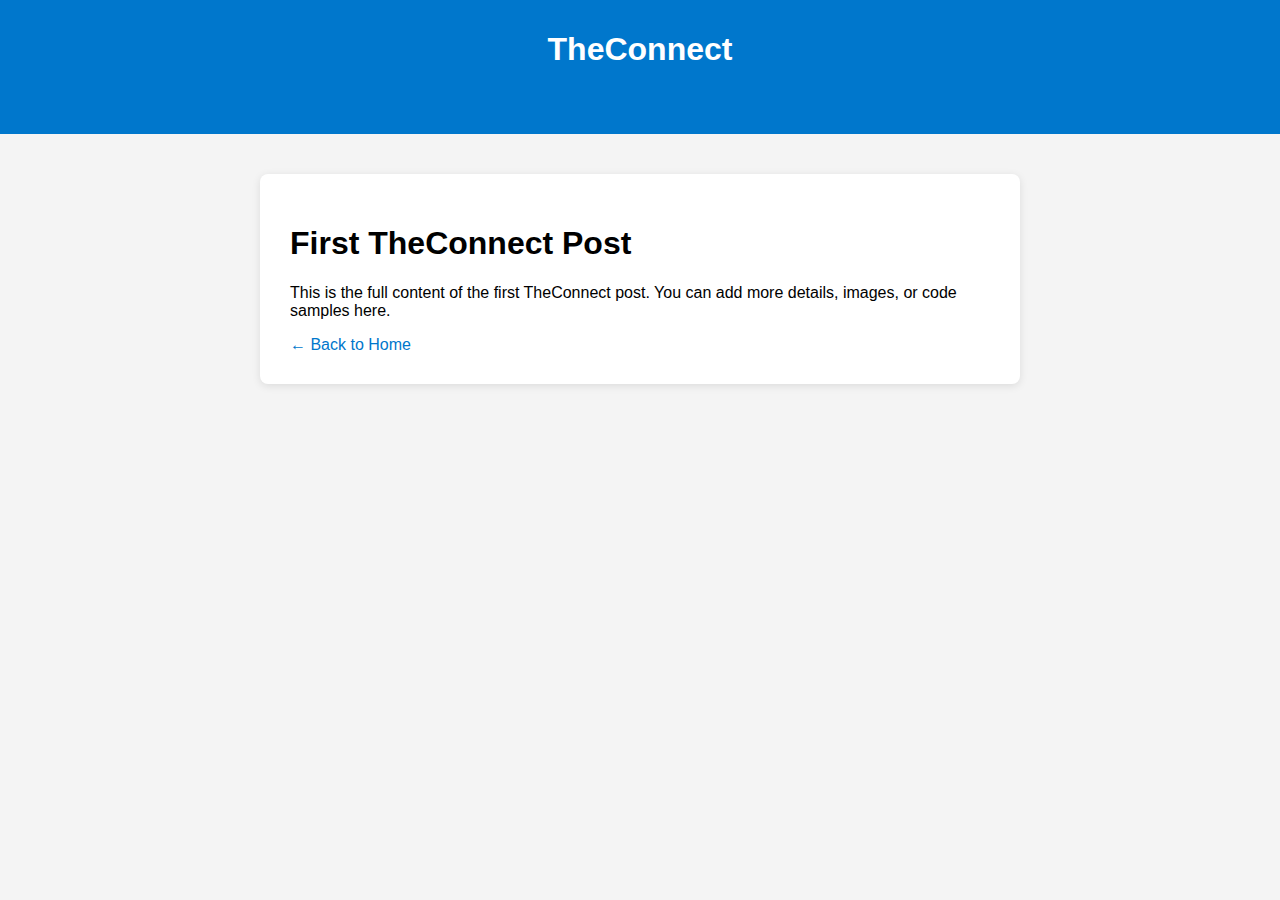
<file: post1.html>
<!DOCTYPE html>
<html lang="en">
<head>
  <meta charset="UTF-8" />
  <meta name="viewport" content="width=device-width, initial-scale=1.0"/>
  <title>First TheConnect Post</title>
  <style>
    body {
      font-family: Arial, sans-serif;
      background: #f4f4f4;
      margin: 0;
      padding: 0;
    }
    .container {
      max-width: 700px;
      margin: 40px auto;
      background: #fff;
      padding: 30px;
      border-radius: 8px;
      box-shadow: 0 2px 8px rgba(0,0,0,0.1);
    }
    a {
      color: #0077cc;
      text-decoration: none;
    }
    a:hover {
      text-decoration: underline;
    }
    header {
      background: #0077cc;
      color: #fff;
      padding: 10px 0;
      text-align: center;
    }
    nav ul {
      list-style: none;
      padding: 0;
    }
    nav ul li {
      display: inline;
      margin: 0 10px;
    }
  </style>
</head>
<body>
  <header>
    <h1>TheConnect</h1>
    <nav>
      <ul>
        <li><a href="index.html">Home</a></li>
        <li><a href="about.html">About</a></li>
        <li><a href="contact.html">Contact</a></li>
        <li><a href="posts.html">Blog</a></li>
      </ul>
    </nav>
  </header>
  <div class="container">
    <h1>First TheConnect Post</h1>
    <p>This is the full content of the first TheConnect post. You can add more details, images, or code samples here.</p>
    <a href="index.html">&larr; Back to Home</a>
  </div>
</body>
</html>
</file>
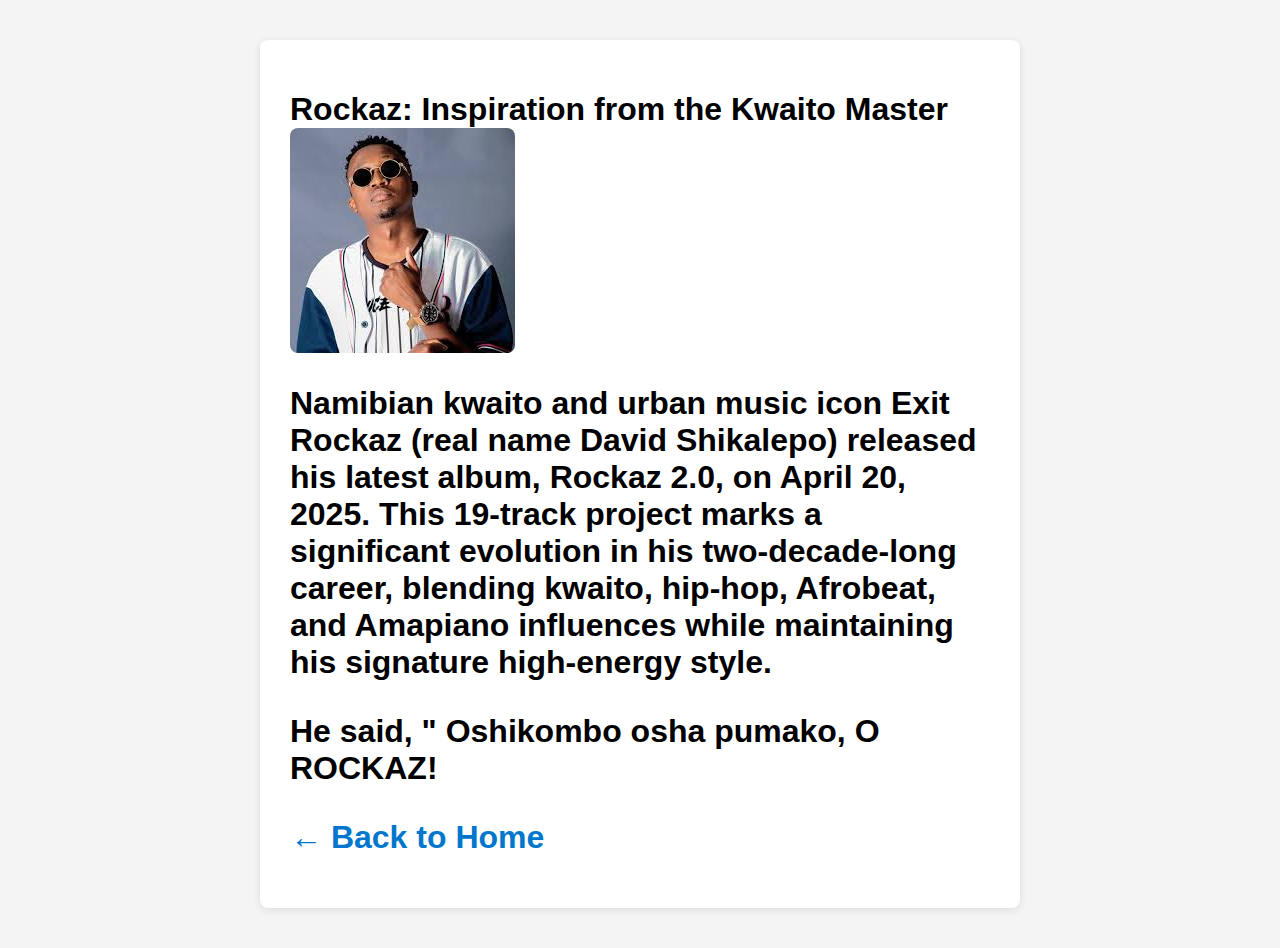
<file: post2.html>
<!DOCTYPE html>
<html lang="en">
<head>
  <meta charset="UTF-8" />
  <meta name="viewport" content="width=device-width, initial-scale=1.0"/>
  <title>Rockaz: Rockaz 2.0</title>
  <style>
    body {
      font-family: Arial, sans-serif;
      background: #f4f4f4;
      margin: 0;
      padding: 0;
    }
    .container {
      max-width: 700px;
      margin: 40px auto;
      background: #fff;
      padding: 30px;
      border-radius: 8px;
      box-shadow: 0 2px 8px rgba(0,0,0,0.1);
    }
    img {
      max-width: 100%;
      border-radius: 8px;
      margin-bottom: 20px;
      display: block;
    }
    a {
      color: #0077cc;
      text-decoration: none;
    }
    a:hover {
      text-decoration: underline;
    }
  </style>
</head>
<body>
  <div class="container">
    <h1>Rockaz: Inspiration from the Kwaito Master
    <img src="rockaz.jpeg" alt="Rockaz Mountain" />
    <p>
      Namibian kwaito and urban music icon Exit Rockaz (real name David Shikalepo) released his latest album, Rockaz 2.0, on April 20, 2025. This 19-track project marks a significant evolution in his two-decade-long career, blending kwaito, hip-hop, Afrobeat, and Amapiano influences while maintaining his signature high-energy style.
    </p>
    <p>
      He said, " Oshikombo osha pumako, O ROCKAZ!
    </p>
    <a href="index.html">&larr; Back to Home</a>
  </div>
</body>
</html>
</file>
